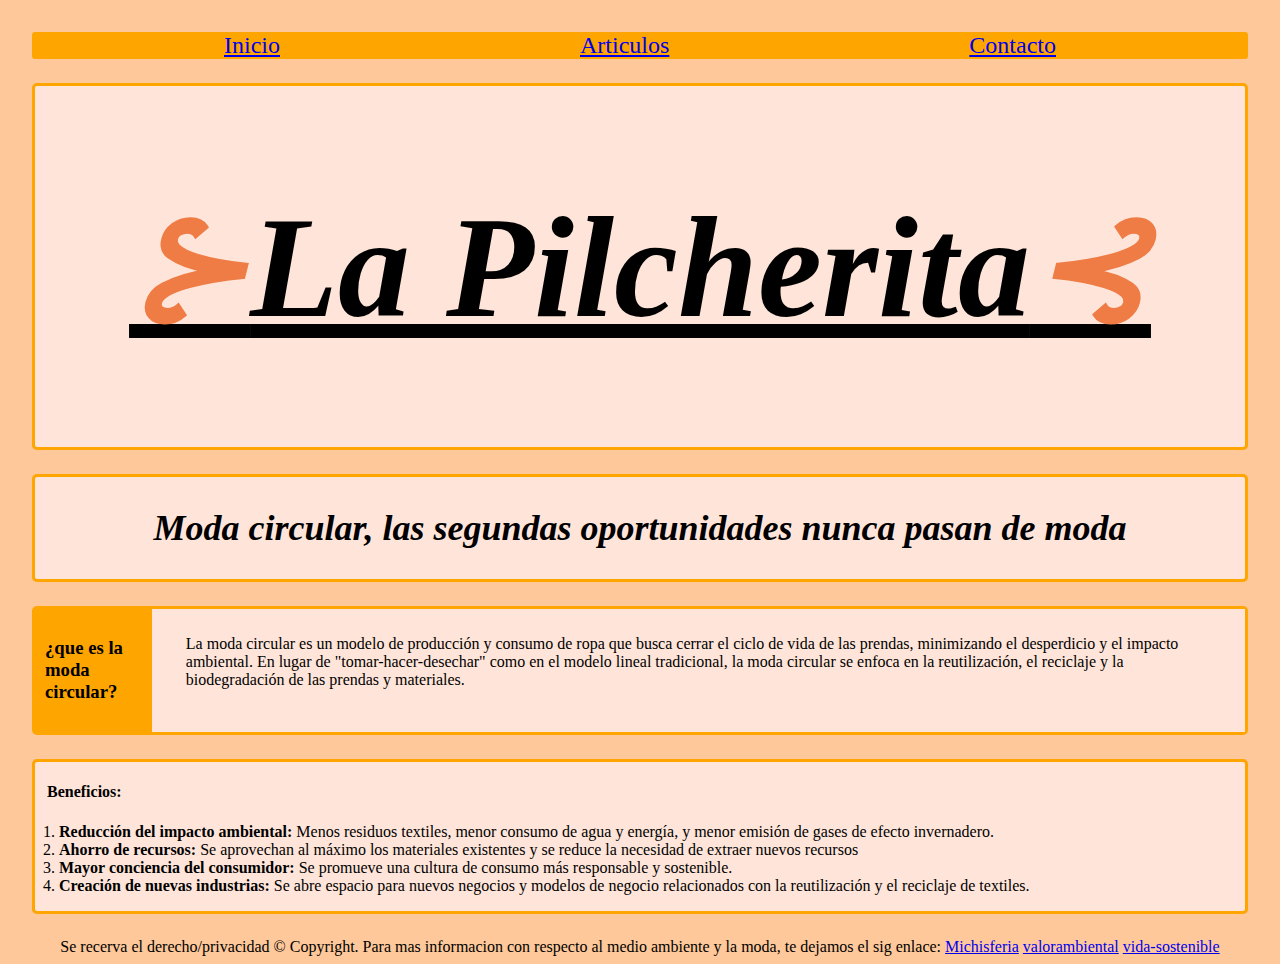
<file: index.html>
<!DOCTYPE html>
<html lang="en">

<head>
    <meta charset="UTF-8">
    <meta name="viewport tienda de ropa segundas oportunidades" content="width=device-width, initial-scale=1.0">
    <link rel="stylesheet" href="index.css">
    <link rel="https://cdn.jsdelivr.net/npm/bootstrap@5.3.6/dist/css/bootstrap.min.css"href="">
    <title>la pilcherita</title>
</head>

<body class="amorcito">
    <header>
        <nav>
            <div class="lalitoo">
                <a href="index.html"> Inicio </a>
                <a href="index2.html">Articulos</a>
                <a href="index3.html">Contacto</a>
            </div>
        </nav>
    </header>
    <main>

        <div class="lelo">
            <h1>La Pilcherita</h1>
        </div>
        <div class="vidamia">
            <h2>Moda circular, las segundas oportunidades nunca pasan de moda</h2>
        </div>
        <article>
            <div class="corazon">
                <div class="item-1">
                <h3>¿que es la moda circular?</h3>
                </div>
                <div class="item-2">
                <p>La moda circular es un modelo de producción y consumo de ropa que busca cerrar el ciclo de vida
                    de las prendas, minimizando el desperdicio y el impacto ambiental. En lugar de
                    "tomar-hacer-desechar" como en el modelo lineal tradicional, la moda circular se enfoca en la
                    reutilización, el reciclaje y la biodegradación de las prendas y materiales. </p>
                 </div>   
            </div>
            <div class="momita">
                <h4>Beneficios:</h4>
                <ol>
                    <li> <b>Reducción del impacto ambiental:</b>
                        Menos residuos textiles, menor consumo de agua y energía, y menor emisión de gases de efecto
                        invernadero. </li>
                    <li> <b>Ahorro de recursos:</b>
                        Se aprovechan al máximo los materiales existentes y se reduce la necesidad de extraer nuevos
                        recursos</li>
                    <li> <b>Mayor conciencia del consumidor:</b>
                        Se promueve una cultura de consumo más responsable y sostenible. </li>
                    <li> <b>Creación de nuevas industrias:</b>
                        Se abre espacio para nuevos negocios y modelos de negocio relacionados con la reutilización
                        y el reciclaje de textiles. </li>
                </ol>
            </div>
        </article>


    </main>
    <footer>
        
           Se recerva el derecho/privacidad © Copyright.
           Para mas informacion con respecto al medio ambiente y la moda, te dejamos el sig enlace:
            <a href="https://www.instagram.com/michisferia/p/CszXEHHPpoT/">Michisferia</a> 
            <a href="https://valorambiental.com.ar/desechos-textiles/">valorambiental</a> 
            <a href="https://www.blogdeasisa.es/vida-sostenible/beneficios-de-la-moda-circular/">vida-sostenible</a> 

        
    </footer>
</body>

</html>
</file>
<file: index.css>
:root{

    --base-pixel: 12px;
}

p{
    display: flex;
    justify-content: center;
    margin-left: 24px;
    margin-right: 24px;
}
*{
    
    box-sizing: border-box;
}

body{
    display: flex;
    justify-content: space-around;
     background-color:#fec89a;
}

.amorcito{
    display: flex;
    flex-direction: column;
}

.lalitoo{
    font-size: 24px;
    margin-right: 24px;
    margin-left: 24px;
    margin-top: 24px;
    margin-bottom: 24px;
    background-color:orange;
    border-radius: 3px;
    display: flex;
    flex-direction: row;
    justify-content: center;
    gap: 300px;

}

.lelo{
    margin-left: 24px;
    margin-right: 24px;
    background-color:#ffe5d9;
    border-radius: 5px;
    border: solid orange;
    font-size: 72px;
    display: flex;
    justify-content: center;
    font-style: italic;
    text-decoration: underline;
    position: relative;
    animation:entrardesdeizq .3s ease;
}

@keyframes entrardesdeizq{
    from{
        transform: translateX(-200%);
    }
    to{
        transform: translateX(0);
    }
}

.imagen{
    width: 100%;
}

.momita{
    
    margin-top: 24px;
    margin-right: 24px;
    margin-left: 24px;
    background-color:#ffe5d9;
    border-radius: 5px;
    border: solid orange;
}

h4{
    padding-left: 12px;
}

ol{
    padding-left: 24px;
}

h1::before{
    content: "⊱";
    color:#ef7b45;
    
}
h1::after{
    content: "⊰";
    color:#ef7b45;
}

.vidamia{
    font-size: 24px; 
    margin-top: 24px;
    margin-left: 24px;
    margin-right: 24px;
    background-color:#ffe5d9;
    border-radius: 5px;
    display: flex;
    justify-content: center;
    font-style: italic;
    gap:24px;
    border: solid orange;
}

.corazon{
    font-size: 16px; 
    margin-top: 24px;
    margin-left: 24px;
    margin-right: 24px;
    background-color:#ffe5d9;
    border-radius: 5px;
    display: flex;
    justify-content: center;
    border: solid orange;
}

.item-1{
    flex-grow: 1;
     background-color: orange;
     padding: 10px;
}

.item-2{
    flex-grow: 2;
     background-color:#ffe5d9;
     padding: 10px;
}

footer{
    text-align: center;
    margin-top: 24px;
}

/*a partir de aca es el index2*/

.titulo2{
    margin-left: 24px;
    margin-right: 24px;
    background-color:#ffe5d9;
    border-radius: 5px;
    border: solid orange;
    font-size: 72px;
    display: flex;
    justify-content: center;
    font-style: italic;
    text-decoration: underline;
    position: relative;
    animation:entrardesdeizq .3s ease; 
}

.body2{
    display: flex;
    flex-direction: column;
}

.nav-div2{
    font-size: 24px;
    margin-top: 24px;
    margin-bottom: 24px;
    margin-right: 24px;
    margin-left: 24px;
    background-color:orange;
    border-radius: 3px;
    display: flex;
    flex-direction: row;
    justify-content: center;
    gap: 300px;
}

.card{
    background-color:#ffe5d9;
    width: 15%;
    padding: 2%;
    border-radius: 3px;
    border: 3px solid orange;
}

.section2{
    justify-content: center;
    gap: 24px;
    margin: 18px;
}
.flex2{
    display: flex;
    flex-wrap: wrap;
}

.card-imagen{
    width: 100%;
}

/*a partir de aca va index3.html*/

.cajazul{
    margin-top: 24px;
    margin-right: 24px;
    margin-left: 24px;
    background-color:#ffe5d9;
    border-radius: 5px;
    border: solid orange;
    width: 50%;
    
}

.cajaroja{
    margin-top: 24px;
    margin-right: 24px;
    margin-left: 24px;
    background-color:#ffe5d9;
    border-radius: 5px;
    border: solid orange;
    width: 50%;
}

.cajamadre{
    display: flex;
    width: 100%;
}

.itemazul{
    width: 50%;
    margin: 24px;
    display: block;
    justify-content: center;


}

.itemrojo{
    font-size: 24px;
}

.azulina{
    font-size:24px;
}

.boton{
    display: flex ;
    justify-content: center;
    margin-bottom: 24px;
}

button{
    font: 1.5em sans-serif;
}

button:hover{
    background-color: #ef7b45;
    font-weight: bold;
}
</file>
